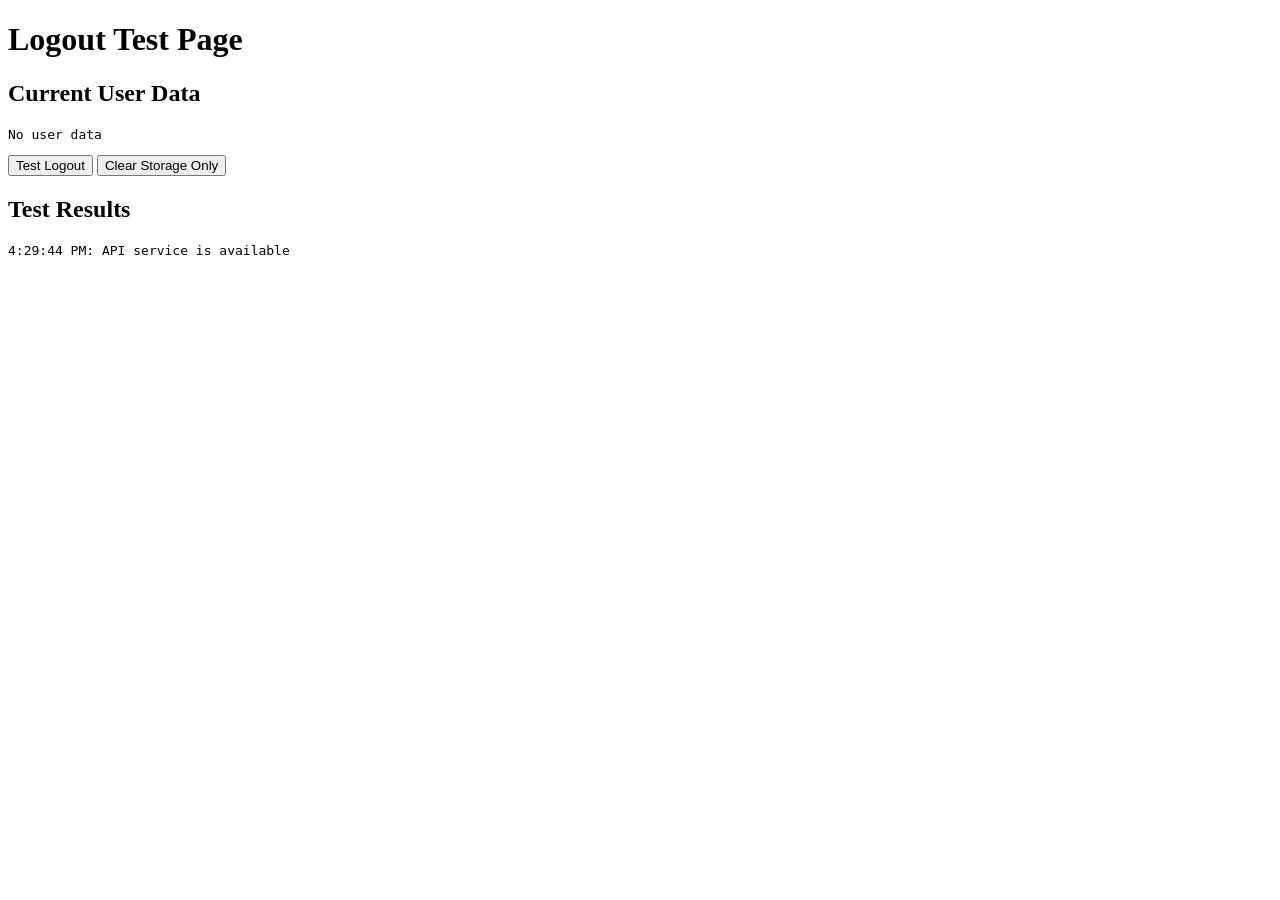
<file: frontend/test-logout.html>
<!DOCTYPE html>
<html lang="en">
<head>
    <meta charset="UTF-8">
    <meta name="viewport" content="width=device-width, initial-scale=1.0">
    <title>Logout Test</title>
</head>
<body>
    <h1>Logout Test Page</h1>
    
    <div>
        <h2>Current User Data</h2>
        <pre id="userData">Loading...</pre>
    </div>
    
    <div>
        <button id="testLogout">Test Logout</button>
        <button id="clearStorage">Clear Storage Only</button>
    </div>
    
    <div>
        <h2>Test Results</h2>
        <pre id="results"></pre>
    </div>

    <script src="js/services/api.js"></script>
    
    <script>
        // Display current user data
        function updateDisplay() {
            const currentUser = localStorage.getItem('currentUser');
            document.getElementById('userData').textContent = currentUser || 'No user data';
        }
        
        function log(message) {
            const results = document.getElementById('results');
            results.textContent += new Date().toLocaleTimeString() + ': ' + message + '\n';
        }
        
        // Test logout
        document.getElementById('testLogout').addEventListener('click', async () => {
            log('Starting logout test...');
            
            try {
                const currentUser = localStorage.getItem('currentUser');
                if (!currentUser) {
                    log('No user data found in localStorage');
                    return;
                }
                
                const userData = JSON.parse(currentUser);
                log('User data: ' + JSON.stringify(userData, null, 2));
                
                if (!userData.session_id) {
                    log('No session_id found');
                    return;
                }
                
                log('Calling backend logout...');
                const result = await window.apiService.logout(userData.session_id);
                log('Backend logout result: ' + JSON.stringify(result, null, 2));
                
                log('Clearing localStorage...');
                localStorage.clear();
                updateDisplay();
                
                log('Logout test completed successfully');
                
            } catch (error) {
                log('Logout error: ' + error.message);
                console.error('Full error:', error);
            }
        });
        
        // Clear storage only
        document.getElementById('clearStorage').addEventListener('click', () => {
            localStorage.clear();
            updateDisplay();
            log('Storage cleared');
        });
        
        // Initial display
        updateDisplay();
        
        // Check if API service is available
        if (window.apiService) {
            log('API service is available');
        } else {
            log('API service is NOT available');
        }
    </script>
</body>
</html>
</file>
